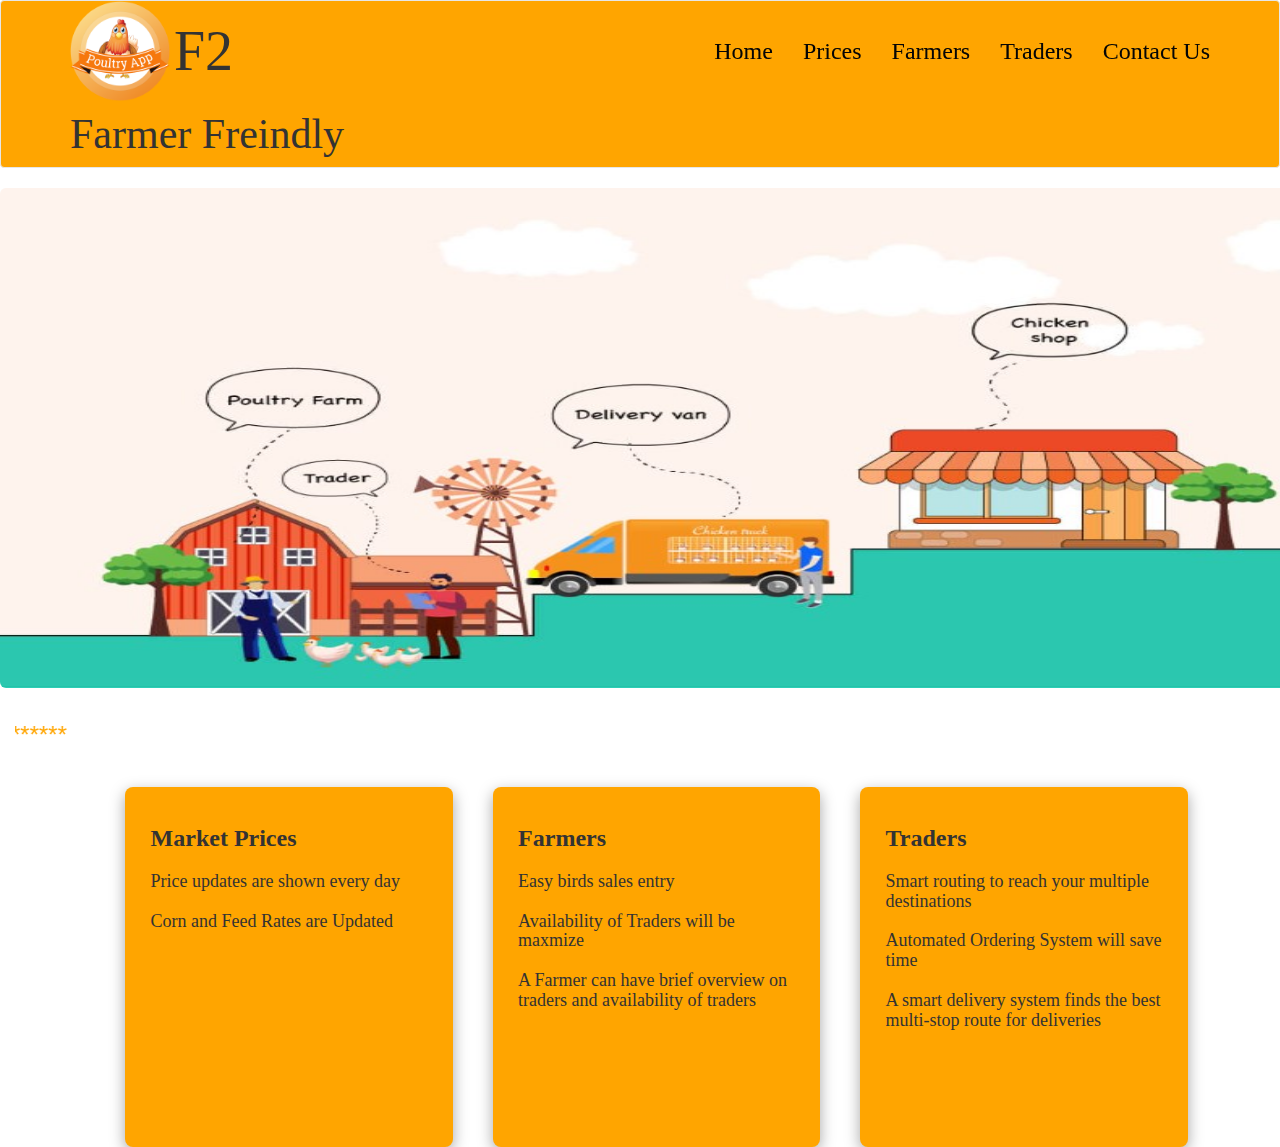
<file: project/index.html>
<!DOCTYPE html>
<html lang="en">
<head>
    <title>Bootstrap Example</title>
  <meta charset="utf-8">
  <meta name="viewport" content="width=device-width, initial-scale=1">
 <link rel="stylesheet" href="https://maxcdn.bootstrapcdn.com/bootstrap/3.4.1/css/bootstrap.min.css">
  <script src="https://ajax.googleapis.com/ajax/libs/jquery/3.5.1/jquery.min.js"></script>
  <script src="https://maxcdn.bootstrapcdn.com/bootstrap/3.4.1/js/bootstrap.min.js"></script>
  <link rel="stylesheet" href="style.css">
</head>
<body>
  
    <nav class="navbar  navbar-default">
        <div class="container">
            <div class="navbar-header"> 
            <div class="auto">            
                <img src="header.png" alt="Cinque Terre" width="100" height="100"> 
                <span style="vertical-align:middle" class="f2">F2
                    </span>
                <h6 class="farmer">Farmer Freindly</h6>
            </div>
            </div>
            <ul class="nav navbar-nav navbar-right">
                <li class="heading "><a class="heading" href="index.html">Home</a></li>
                <li class="heading "><a class="heading" href="prices.html">Prices</a></li>
                <li class="heading "><a class="heading" href="#">Farmers</a></li>
                <li class="heading "><a class="heading" href="#">Traders</a></li>
                <li class="heading "><a class="heading" href="contact.html">Contact Us</a></li>

            </ul>   
            </div>
        </div>
    </nav>  
    <div >            
        <img src="home.jpg" class="img-rounded " alt="Cinque Terre" width="1600" height="500"> 
      </div>    
    <div class="container-fluid ticker1">
        <marquee width="100%" direction="right" height="30px"> 
            ******HAPPY TRADING FARMERS******
        </marquee>
    </div>
     
    <div class="row b1">
        <div class="col-xs-3 col-md-3 down b1">
                <i class="bi bi-play-circle"></i>
                <h1>Market Prices</h1>
                <h3> Price updates are shown every day</h3>
                <h3>Corn and Feed Rates are Updated</h3>
                <h3></h3>
            </div>
        <div class="col-xs-3 col-md-3 down b2">
            <i class="bi bi-play-circle"></i>
            <h1>Farmers</h1>    
            <h3> Easy birds sales entry</h3>
            <h3> Availability of Traders will be maxmize</h3>
            <h3> A Farmer can have brief overview on traders and availability of traders</h3>
            
        </div>
    <div class="col-xs-3 col-md-3 down b3">
        <i class="bi bi-play-circle"></i>
        <h1>Traders</h1>
        <h3>Smart routing to reach your multiple destinations</h3>
        <h3>Automated Ordering System will save time</h3>
        <h3>A smart delivery system finds the best multi-stop route for deliveries</h3>
    </div>
</div>
<div class="container-fluid last">

    
</div>
    </body>
</file>
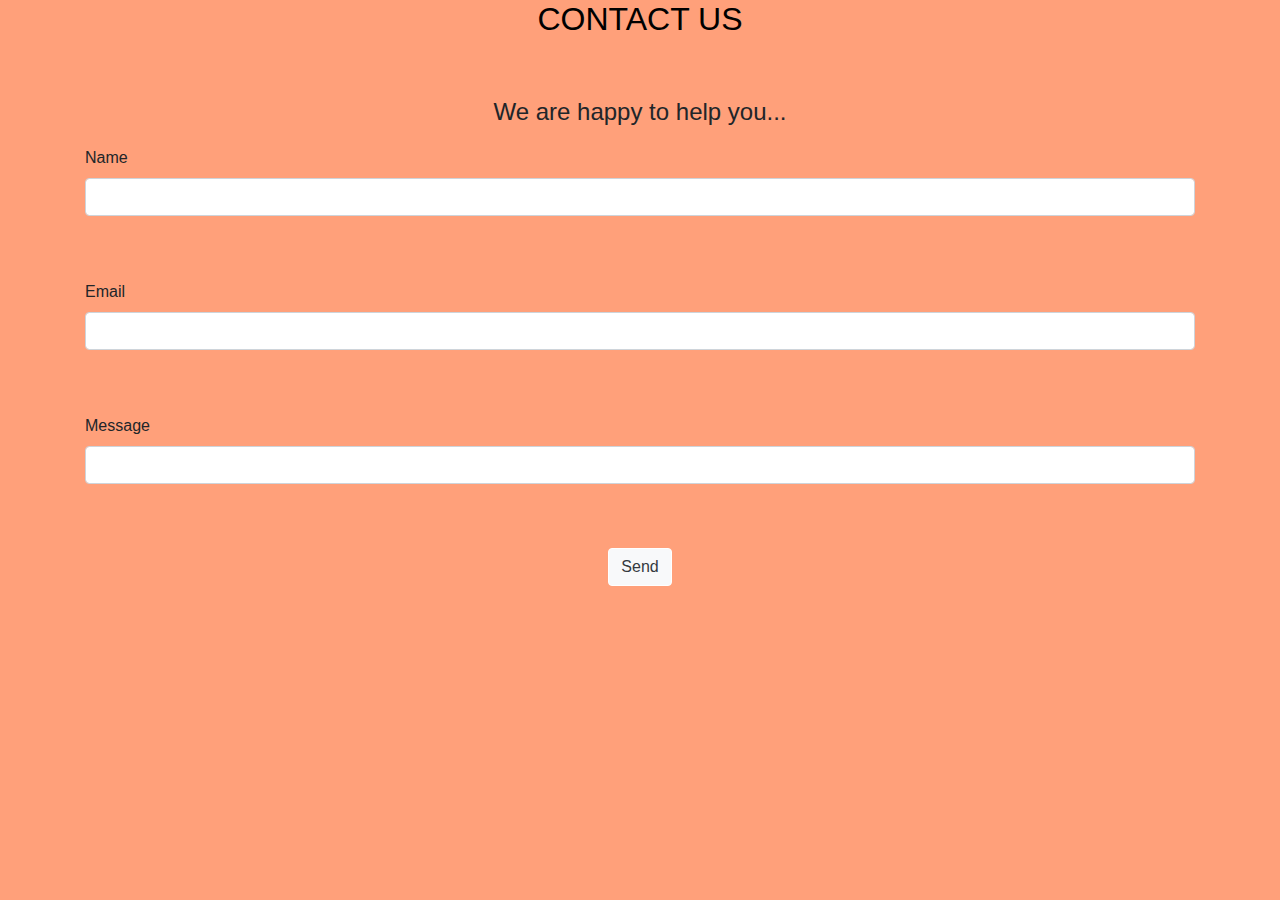
<file: project/contact.html>
<!DOCTYPE html>
<html lang="en">
<head>
  <title>Bootstrap Example</title>
  <meta charset="utf-8">
  <meta name="viewport" content="width=device-width, initial-scale=1">
  <link rel="stylesheet" href="https://cdn.jsdelivr.net/npm/bootstrap@4.6.1/dist/css/bootstrap.min.css">
  <script src="https://cdn.jsdelivr.net/npm/jquery@3.6.0/dist/jquery.slim.min.js"></script>
  <script src="https://cdn.jsdelivr.net/npm/popper.js@1.16.1/dist/umd/popper.min.js"></script>
  <script src="https://cdn.jsdelivr.net/npm/bootstrap@4.6.1/dist/js/bootstrap.bundle.min.js"></script>
  <link rel="stylesheet" href="style.css">
</head>
<body style="background-color:lightsalmon">
    <div class="container contact">
        <h1>CONTACT US</h1>
        <br>
        <br>

        <p>We are happy to help you...</p>
        <form >
            <!-- Email input -->
            <div class="form-outline mb-3">
                <label class="form-label" for="form2Example1">Name</label>
              <input type="email" id="form2Example1" class="form-control" />
              
            </div>
            <br><br>
            <div class="form-outline mb-3">
                <label class="form-label" for="form2Example2">Email</label>
              <input type="password" id="form2Example2" class="form-control" />
              
            </div>
            <br><br>
            <div class="form-outline mb-3">
                <label class="form-label" for="form2Example2">Message</label>
              <input type="password" id="form2Example2" class="form-control" size="120" />
              
            </div>
            <br>
            <br>
            <div class="text-center">
            <button type="button" class="  btn  btn-default mb-3 border border-white border-3 bg-light text-dark " >Send</button> 
            </div>
          </div>
          </form>
    </div>
 
</body>
</file>
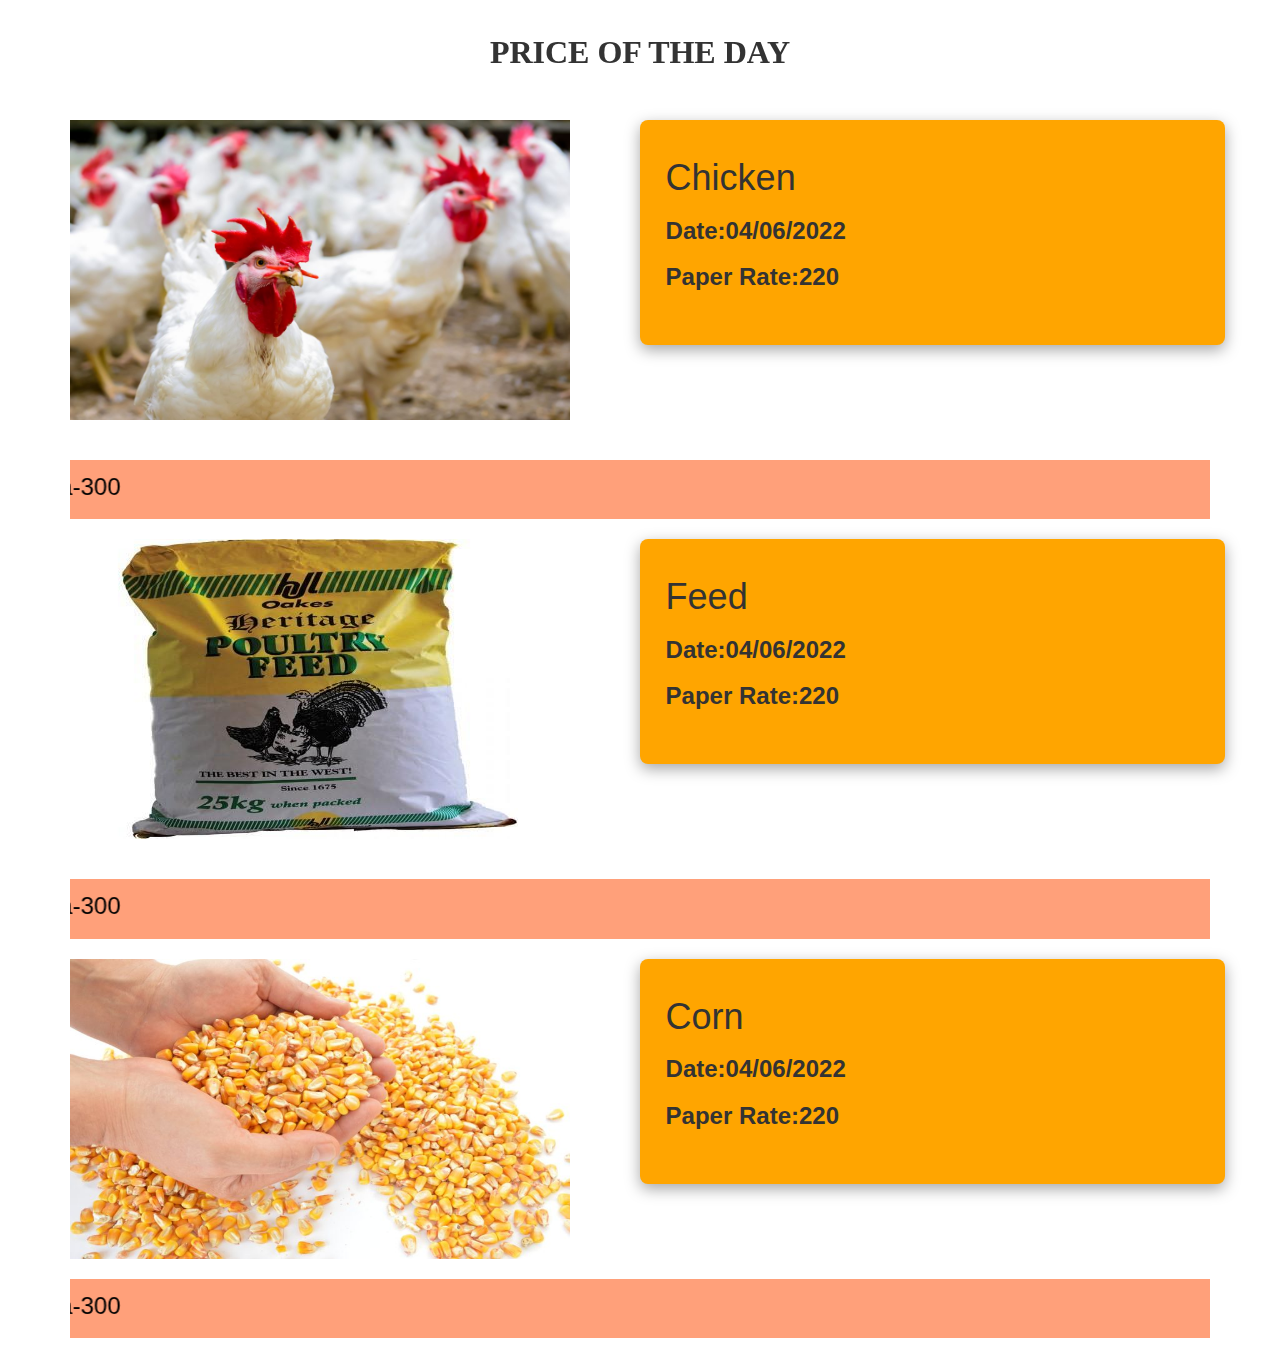
<file: project/prices.html>
<!DOCTYPE html>
<html lang="en">
<head>
  <title>Bootstrap Example</title>
  <meta charset="utf-8">
  <meta name="viewport" content="width=device-width, initial-scale=1">
  <link rel="stylesheet" href="https://maxcdn.bootstrapcdn.com/bootstrap/3.4.1/css/bootstrap.min.css">
  <script src="https://ajax.googleapis.com/ajax/libs/jquery/3.5.1/jquery.min.js"></script>
  <script src="https://maxcdn.bootstrapcdn.com/bootstrap/3.4.1/js/bootstrap.min.js"></script>
  <link rel="stylesheet" href="style.css">
  <style>
    .r1,.r2
    {
      padding-bottom: 40px;
    }
    .ticker2
{   
  background-color: lightsalmon;
  color:black;
  font-size: x-large;
  padding-top: 10px;
  padding-bottom: 10px;
  padding-left: 0px;
  padding-right: 0px;
  margin-bottom: 20px;
  margin-left: 0px;
  margin-right: 0px;
}
.heading
{
  font-weight: bold;
  font-family: Georgia, 'Times New Roman', Times, serif;
  font-size: xx-large;
}
.t3
{
   margin-top: 20px;
}
  </style>
</head>
<body">
    <div class="container">
        <h6 class="heading">PRICE OF THE DAY</h6>
        <br>
        <br>
        <div class="row r1">
        <div class="col-xs-6 col-md-6"><img src="chicken.jpg" alt="hi" width="500" height="300"></div>
        <div class="col-xs-6 col-md-6 detail">
                <i class="bi bi-play-circle"></i>
                <h1>Chicken</h1>
                <h3>Date:04/06/2022</h3>
                <h3>Paper Rate:220</h3>
        </div>
        </div>
        <div class="container-fluid ticker2">
          <marquee width="100%" direction="right" height="30px"> 
            Adhra Pradesh-220  //  Telangana-210  //  Maharashtra-200  //  Kerala:500  //  Madhya Pradesh-400  //  Karanataka-300
          </marquee>
      </div>
        <div class="row r2">
          <div class="col-xs-6 col-md-6"><img src="feed.jpg" alt="hi" width="500" height="300"></div>
          <div class="col-xs-6 col-md-6 detail">
                  <i class="bi bi-play-circle"></i>
                  <h1>Feed</h1>
                  <h3>Date:04/06/2022</h3>
                  <h3>Paper Rate:220</h3>
          </div>
          </div>
          <div class="container-fluid ticker2">
            <marquee width="100%" direction="right" height="30px"> 
              Adhra Pradesh-220  //  Telangana-210  //  Maharashtra-200  //  Kerala:500  //  Madhya Pradesh-400  //  Karanataka-300
            </marquee>
        </div>
          <div class="row">
            <div class="col-xs-6 col-md-6"><img src="corn.jpg" alt="hi" width="500" height="300"></div>
            <div class="col-xs-6 col-md-6 detail">
                    <i class="bi bi-play-circle"></i>
                    <h1>Corn</h1>
                    <h3>Date:04/06/2022</h3>
                    <h3>Paper Rate:220</h3>
            </div>
            </div>
            <div class="container-fluid ticker2 t3">
              <marquee width="100%" direction="right" height="30px"> 
                Adhra Pradesh-220  //  Telangana-210  //  Maharashtra-200  //  Kerala:500  //  Madhya Pradesh-400  //  Karanataka-300
              </marquee>
          </div>
    </div>
</body>
</file>
<file: project/style.css>
/*navbar*/
.f2
{
  font-size:400%;
  font-family:'Times New Roman', Times, serif;
}
.farmer
{
  font-size:300%;
  font-family:'Times New Roman', Times, serif;
}

.heading
{
  font-size:x-large;
  text-align-last: center;
  color:white ;
  font-family:'Times New Roman', Times, serif ;    
  padding-top:25px;  
  filter: brightness(20%);
}
.dropdown-heading{
  background-color: white;
} 
.navbar-default{
  background-color:orange;  
} 
.ticker1
{   
  color:orange;
  font-size: x-large;
  padding-top: 30px;
  padding-bottom: 30px;
}
.pp:hover {
  color: white;
  background-color:#faa550;
}
/*down*/
.row .down:hover, .row .down i:hover {
  color:orange;
  background-color: white;
}
.down {
  padding: 5vh 0;
}
 .row .down {
  padding: 2vh 2vw; 
  box-shadow: rgba(0, 0, 0, 0.35) 0px 5px 15px;
  height: 40vh;
  background-color:orange ;
  border-radius: 8px; 
}
/* .row .down i {
  font-size: 2.5rem;    
  color:blue;  
} */      
 .row .down h3 {
  font-size:large;
  font-family: 'Times New Roman', Times, serif  ;
}   
.row .down h1 {
  font-size:x-large ;
  font-weight: bold;
  font-family:Georgia, 'Times New Roman', Times, serif ;
}
.row .b1
{
  margin-left: 140px;
  margin-right: 40px;
}
.row .b2
{
  margin-right: 40px;
}

/*down*/

/*last*/
.last
{
  background-color: gray;
  
}








/*prices*/
.details {
  padding: 5vh 0;
}
 .row .detail {
  padding: 2vh 2vw;
  box-shadow: rgba(0, 0, 0, 0.35) 0px 5px 15px;
  height: 25vh;
  background-color:orange;
  border-radius: 8px; 
}
.row .detail i {
  font-size: 2.5rem;
  color: blue;
}
 .row .detail h3 {
  font-weight: bold;
}

 .row .detail:hover, .details .row .detail:hover i {
  color:orange;
  background-color:white;
}
/* contact*/
.contact h1{
  font-size:xx-large;
  text-align-last: center;
  color:black;
}
.contact p
{
  font-size: x-large;
  text-align-last: center;
}










/* @import url('https://fonts.googleapis.com/css2?family=Poppins&display=swap');
.ticker1
{
  display: flex;
  flex-wrap: wrap;
  width: 80%;
  height: 50px;
  margin: 0 auto;
  font-family: 'Poppins', sans-sherif;display: flex;align-items:
  center;justify-content: center;color: #fff;overflow: hidden;
  font-size: xx-large;
}
  .news{width: 76%;background: #cc4444;padding: 0 2%}
  .title{width: 20%;text-align: center;background: #c81c1c;position: relative}
  .title:after{position: absolute;content: "";right: -22%;border-left: 20px solid #c81c1c;border-top: 28px solid transparent;border-right: 1000px solid transparent;border-bottom: 21px solid transparent;top: 0px}
  .title h5{font-size: 18px;margin: 8% 0}.news marquee{font-size: 18px;margin-top: 12px}
  .news-content p{display: inline}

  /* .ticker1 {
    /* padding-top: 10px;
    
    padding-bottom: 10px;
  
      margin-top: 2px;
      margin-bottom: 30px; */
      /*margin-right: 0.2px;
        padding-left: 5px;
      padding-right: 5px;
        margin-left: 0.2px;*/
  /* .ticker title{
    font-family: 'Poppins', sans-sherif;display: flex;align-items:
     center;justify-content: center;color: #fff;overflow: hidden;
     font-size: xx-large;
  }
  .ticker .news{
    font-family: 'Poppins', sans-sherif;display: 
    flex;align-items: center;justify-content:
     center;color: #fff;overflow: hidden;
    font-size:100%;
    
  }
  
   /* */
</file>
